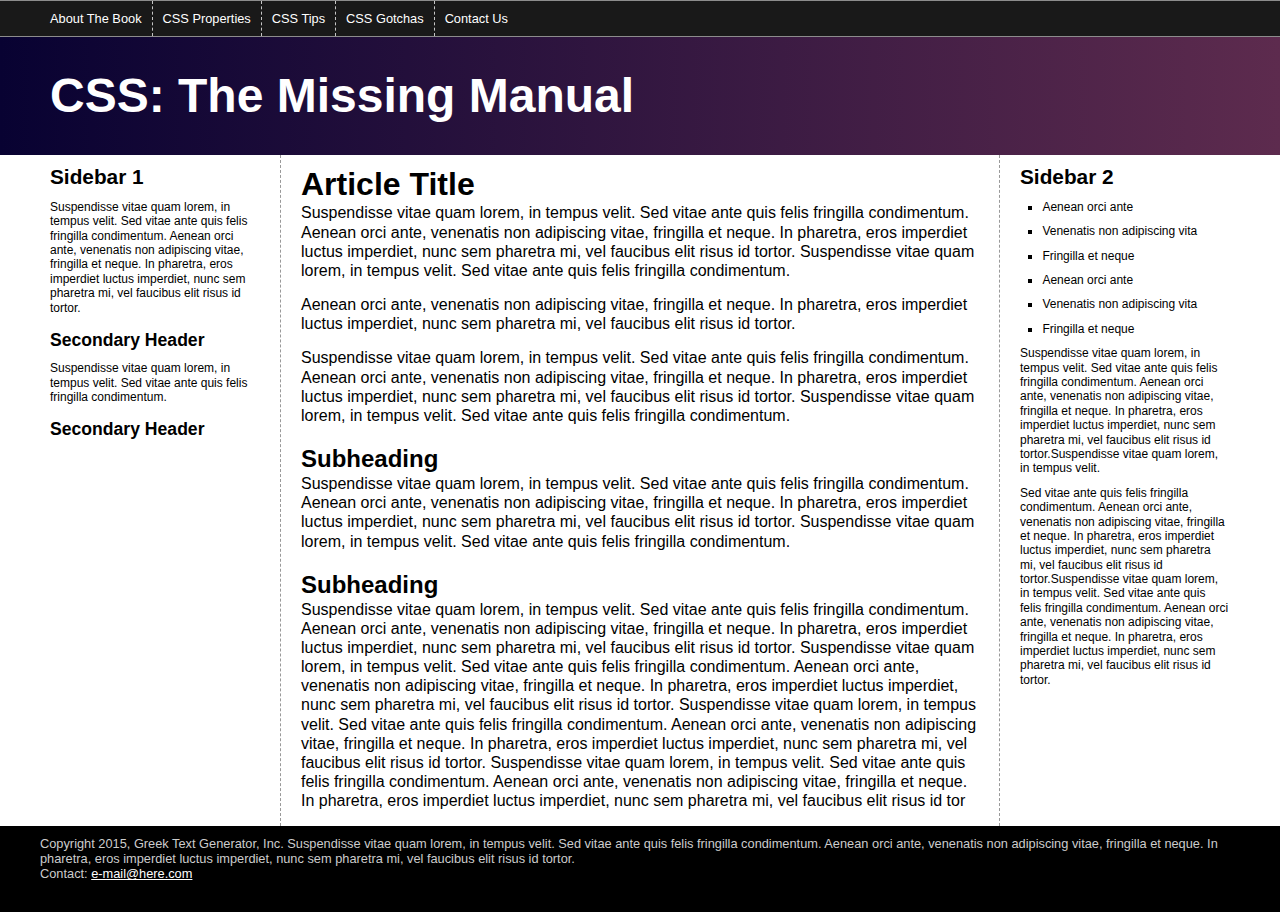
<file: Chapter 13 - Building Float-Based Layouts/index.html>
<!doctype html>
<html>
<head>
<meta charset="UTF-8">
<title>CSS: The Missing Manual</title>
<link href="styles.css" rel="stylesheet">
</head>
<body>
<div class="pageWrapper">
<header>
<nav class="clear">
<ul>
<li><a href="#">About The Book</a></li>
<li><a href="#">CSS Properties</a></li>
<li><a href="#">CSS Tips</a></li>
<li><a href="#">CSS Gotchas</a></li>
<li><a href="#">Contact Us</a></li>
</ul>
</nav>
<h1>CSS: The Missing Manual</h1>
</header>
<!-- first sidebar goes here -->
<div class="contenWrapper">
<aside class="sidebar1">
  <h2>Sidebar 1</h2>
  <p>Suspendisse vitae quam lorem, in tempus velit. Sed vitae ante quis felis fringilla condimentum. Aenean orci ante, venenatis non adipiscing vitae, fringilla et neque. In pharetra, eros imperdiet luctus imperdiet, nunc sem pharetra mi, vel faucibus elit risus id tortor.  </p>
  <h3>Secondary Header</h3>
  <p>Suspendisse vitae quam lorem, in tempus velit. Sed vitae ante quis felis fringilla condimentum.  </p>
  <h3>Secondary Header</h3>
</aside>

<!-- main content goes here -->
<article class="main">

  <h2>Article Title</h2>
  <p>Suspendisse vitae quam lorem, in tempus velit. Sed vitae ante quis felis fringilla condimentum. Aenean orci ante, venenatis non adipiscing vitae, fringilla et neque. In pharetra, eros imperdiet luctus imperdiet, nunc sem pharetra mi, vel faucibus elit risus id tortor. Suspendisse vitae quam lorem, in tempus velit. Sed vitae ante quis felis fringilla condimentum.</p>
  <p>Aenean orci ante, venenatis non adipiscing vitae, fringilla et neque. In pharetra, eros imperdiet luctus imperdiet, nunc sem pharetra mi, vel faucibus elit risus id tortor. </p>
  <p>Suspendisse vitae quam lorem, in tempus velit. Sed vitae ante quis felis fringilla condimentum. Aenean orci ante, venenatis non adipiscing vitae, fringilla et neque. In pharetra, eros imperdiet luctus imperdiet, nunc sem pharetra mi, vel faucibus elit risus id tortor. Suspendisse vitae quam lorem, in tempus velit. Sed vitae ante quis felis fringilla condimentum. </p>
  <h3>Subheading</h3>
  <p>Suspendisse vitae quam lorem, in tempus velit. Sed vitae ante quis felis fringilla condimentum. Aenean orci ante, venenatis non adipiscing vitae, fringilla et neque. In pharetra, eros imperdiet luctus imperdiet, nunc sem pharetra mi, vel faucibus elit risus id tortor. Suspendisse vitae quam lorem, in tempus velit. Sed vitae ante quis felis fringilla condimentum. </p>
  <h3>Subheading</h3>
  <p>Suspendisse vitae quam lorem, in tempus velit. Sed vitae ante quis felis fringilla condimentum. Aenean orci ante, venenatis non adipiscing vitae, fringilla et neque. In pharetra, eros imperdiet luctus imperdiet, nunc sem pharetra mi, vel faucibus elit risus id tortor. Suspendisse vitae quam lorem, in tempus velit. Sed vitae ante quis felis fringilla condimentum. Aenean orci ante, venenatis non adipiscing vitae, fringilla et neque. In pharetra, eros imperdiet luctus imperdiet, nunc sem pharetra mi, vel faucibus elit risus id tortor. Suspendisse vitae quam lorem, in tempus velit. Sed vitae ante quis felis fringilla condimentum. Aenean orci ante, venenatis non adipiscing vitae, fringilla et neque. In pharetra, eros imperdiet luctus imperdiet, nunc sem pharetra mi, vel faucibus elit risus id tortor. Suspendisse vitae quam lorem, in tempus velit. Sed vitae ante quis felis fringilla condimentum. Aenean orci ante, venenatis non adipiscing vitae, fringilla et neque. In pharetra, eros imperdiet luctus imperdiet, nunc sem pharetra mi, vel faucibus elit risus id tor</p> 
</article>
<!-- second sidebar goes here -->
<aside class="sidebar2">

  <h2>Sidebar 2 </h2>
  <ul>
    <li>Aenean orci ante</li>
    <li>Venenatis non adipiscing vita</li>
    <li> Fringilla et neque</li>
    <li>Aenean orci ante</li>
    <li>Venenatis non adipiscing vita</li>
    <li> Fringilla et neque</li>
  </ul>
  <p>Suspendisse vitae quam lorem, in tempus velit. Sed vitae ante quis felis fringilla condimentum. Aenean orci ante, venenatis non adipiscing vitae, fringilla et neque. In pharetra, eros imperdiet luctus imperdiet, nunc sem pharetra mi, vel faucibus elit risus id tortor.Suspendisse vitae quam lorem, in tempus velit. </p>
  <p>Sed vitae ante quis felis fringilla condimentum. Aenean orci ante, venenatis non adipiscing vitae, fringilla et neque. In pharetra, eros imperdiet luctus imperdiet, nunc sem pharetra mi, vel faucibus elit risus id tortor.Suspendisse vitae quam lorem, in tempus velit. Sed vitae ante quis felis fringilla condimentum. Aenean orci ante, venenatis non adipiscing vitae, fringilla et neque. In pharetra, eros imperdiet luctus imperdiet, nunc sem pharetra mi, vel faucibus elit risus id tortor.</p>
</aside>
</div>
<footer>
<p>Copyright 2015, Greek Text Generator, Inc.
Suspendisse vitae quam lorem, in tempus velit. Sed vitae ante quis felis fringilla condimentum. Aenean orci ante, venenatis non adipiscing vitae, fringilla et neque. In pharetra, eros imperdiet luctus imperdiet, nunc sem pharetra mi, vel faucibus elit risus id tortor.</p>
<p>Contact: <a href="mailto:nobody@nowhere.com">e-mail@here.com</a></p>
</footer>
</div>
</body>
</html>
</file>
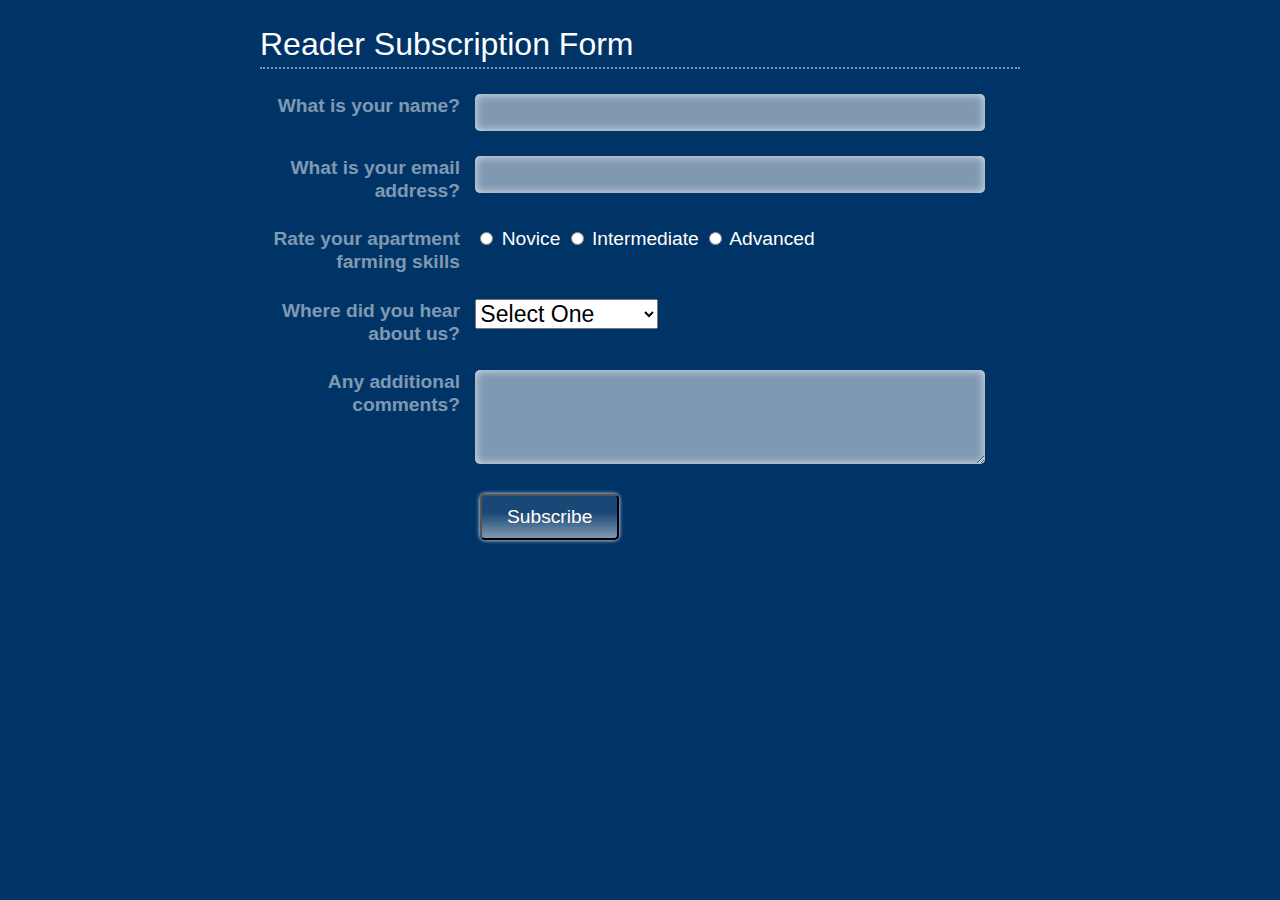
<file: Formatting Tables and Forms/form/form.html>
<!doctype html>
<html>
<head>
<meta charset="ISO-8859-1">
<title>Subscribe to CosmoFarmer.com</title>
<link href="global.css" rel="stylesheet">
<style>

</style>
</head>
<body>
<h1>Reader Subscription Form</h1>
<form class="subform"  method="post" action="submit.html">
	<p>
		<label for="name" class="label">What is your name?</label>
		<input type="text" name="name" id="name">
	</p>
	<p>
		<label for="email" class="label">What is your email address?</label>
		<input type="text" name="email" id="email">
	</p>
	<p><span class="label">Rate your apartment farming skills</span>
		<label>
			<input name="skill" type="radio" value="novice">
			Novice</label>
		<label>
			<input name="skill" type="radio" value="intermediate">
			Intermediate</label>
		<label>
			<input name="skill" type="radio" value="advanced">
			Advanced</label>
	</p>
	<p>
		<label for="refer" class="label">Where did you hear about us? </label>
		<select name="refer" id="refer">
			<option value="null">Select One</option>
			<option value="1">Friend</option>
			<option value="2">Herban Jungle</option>
			<option value="3">Compost Today</option>
			<option value="4">Vanity Fair</option>
		</select>
	</p>
	<p>
		<label for="comments" class="label">Any additional comments? </label>
		<textarea name="comments" cols="35" rows="4" id="comments"></textarea>
	</p>
	<p>
		<input type="submit" value="Subscribe">
	</p>
</form>
</body>
</html>
</file>
<file: Chapter 13 - Building Float-Based Layouts/styles.css>
/* reset browser styles */
/*避免浮动元素下坠，也可以把padding和border属性的值算在width属性的值里面*/
* {
	box-sizing: border-box;
	}
html, body, div, span, object, iframe, h1, h2, h3, h4, h5, h6, p, blockquote, pre, a, abbr, acronym, address, big, cite, code, del, dfn, em, img, ins, kbd, q, s, samp,small, strike, strong, sub, sup, tt, var, b, u, i, center, dl, dt, dd, ol, ul, li, fieldset, form, label, legend,
table, caption, tbody, tfoot, thead, tr, th, td, article, aside, canvas, details, embed, 
figure, figcaption, footer, header, hgroup, menu, nav, output, ruby, section, summary,
time, mark, audio, video {
	margin: 0;
	padding: 0;
	border: 0;
	font-size: 100%;
	vertical-align: baseline;
}
article, aside, details, figcaption, figure, footer, header, hgroup, menu, nav, section {
	display: block;
}
body {
	line-height: 1.2;
}
ol { 
	padding-left: 1.4em;
	list-style: decimal;
}
ul {
	padding-left: 1.4em;
	list-style: square;
}
table {
	border-collapse: collapse;
	border-spacing: 0;
} 
/* end reset browser styles */
/*防止元素下坠*/
.clear:after {
  content: " ";
  display: table;
  clear: both;
}

.clear {
	zoom: 1;	
}

body {
	font-family: 'Helvetica Neue', Helvetica, Arial, sans-serif;	
}


header {
	background-color:rgb(93,43,78); 
	background-image: -webkit-linear-gradient(right, rgb(93,43,78), rgb(8,2,50));
	padding-bottom: 30px;
}

header h1 {
	font-size: 3em;	
	color: white;
	font-weight: bold;
	padding-top: 30px;
	clear: both;
	padding-left: 10px;
}

nav {
	background-color: rgb(25,25,25);
	border: 1px solid rgba(255,255,255,.5);	
	border-left: none;
	border-right: none;
}
nav ul {
	padding: 0;
	margin: 0;	
}
nav li {
	float: left;
	padding: 0;
	margin: 0;
	list-style: none;	
}
nav a {
	float: left;
	font-size: .8em;	
	color: white;
	font-weight: normal;
	text-decoration: none;
	padding: 10px;
	border-right: 1px dashed rgba(255,255,255,.75);
	-webkit-transition: all .5s;
	-moz-transition: all .5s;
	-o-transition: all .5s;
	transition: all .5s;
}
nav li:last-of-type a {
	border-right: none;	
}
nav a:hover {
	background-color: rgb(93,43,78);
}
aside h2 {
	font-size: 1.3em;
	margin-top: 10px;	
}
aside h3 {
	font-size: 1.1em;
	margin-top: 15px;
}
aside p, aside li {
	font-size: .75em;
	margin-top: 10px;	
}
.main h2 {
	font-size: 2em;
	margin-top: 10px;	
}
.main h3 {
	font-size: 1.5em;
	margin-top: 20px;	
}
.main p {
	margin-bottom: 15px;	
}
footer {
	margin-top: 15px;
	font-size: .8em;	
	padding: 10px 10px 30px 10px;
	background-color: black;
	color: rgb(204,204,204);
}
footer a {
	color: white;	
}
/* add tutorial styles below here */
.sidebar1 {
	float: left;/*设置浮动后上浮于页面，因此与相邻的非浮动标签间不存在margin，所以要防止下坠*/
	width: 20%;
	padding: 0 20px 0 10px;
}
.main {
	float: left;
	/*margin-left: 22%;*//*是相对于body标签*/
	width: 60%;
	padding: 0 20px 0 20px;
	border-left: dashed 1px rgb(153,153,153);
	border-right: dashed 1px rgb(153,153,153);
}
.sidebar2 {
	float: right;
	width: 20%;
	padding: 0 10px 0 20px;
}
footer {
	clear: both;
}
/*添加内部元素，避免浮动元素下坠*/
/*
.innerColumn {
	padding: 0 20px 0 10px;
}
*/
/*
.pageWrapper {
	max-width: 1200px;
	margin: 0 auto;
	
}
*/
nav ul, header h1, footer p, .contenWrapper {
	max-width: 1200px;
	margin: 0 auto;
}
</file>
<file: Formatting Tables and Forms/form/global.css>
/* reset browser styles */
html, body, div, span, object, iframe, h1, h2, h3, h4, h5, h6, p, blockquote, pre, a, abbr, acronym, address, big, cite, code, del, dfn, em, img, ins, kbd, q, s, samp,small, strike, strong, sub, sup, tt, var, b, u, i, center, dl, dt, dd, ol, ul, li, fieldset, form, label, legend,
table, caption, tbody, tfoot, thead, tr, th, td, article, aside, canvas, details, embed, 
figure, figcaption, footer, header, hgroup, menu, nav, output, ruby, section, summary,
time, mark, audio, video {
	margin: 0;
	padding: 0;
	font-size: 100%;
	vertical-align: baseline;
}
article, aside, details, figcaption, figure, footer, header, hgroup, menu, nav, section {
	display: block;
}
body {
	line-height: 1.2;
}
ol { 
	padding-left: 1.4em;
	list-style: decimal;
}
ul {
	padding-left: 1.4em;
	list-style: square;
}

/* end reset browser styles */

body {
	width: 760px;
	margin: 0 auto;	
	background-color: rgb(0,51,102);
	color: rgb(255,255,255);
}

h1 {
	font-size: 2em;
	font-family: Tahoma, Geneva, sans-serif;
	font-weight: normal;
	border-bottom: dotted 2px rgba(255,255,255,.5);
	padding-bottom: 4px;	
	margin: 25px 0;
}

p {
	margin-bottom: 25px;	
}
.subform {
	font-size: 1.2em;
	color: white;
	font-family: Tahoma, Geneva, sans-serif;
}
.subform .label {
	display: inline-block;
	width: 200px;
	vertical-align: top;
	text-align: right;
	margin-right: 10px;
	font-weight: bold;
	color: rgba(255,255,255,.5);
}
.subform input[type="submit"] {
	margin-left: 220px;
	padding: 10px 25px;
	font-size: 1em;
	color: white;
	background: rgb(0,102,153);
	/*白色背景不透明度从10%过渡到到50%*/
	background: linear-gradient(to bottom, rgba(255,255,255,.1) 40%, rgba(255,255,255,.5));
	border-radius: 5px;
	box-shadow: 0 0 4px white;
	transform: scale(1);
}
.subform input[type="submit"]:hover {
	box-shadow: 2px 2px 4px white;
	transform: scale(1.1);
}
.subform select {
	font-size: 1.2em;
}
.subform input[type="text"], .subform textarea {
	border-radius: 5px;
	border: none;
	background-color: rgba(255,255,255,.5);
	color: rgba(255,255,255,1);
	font-size: 1.2em;
	box-shadow: inset 0 0 10px rgba(255,255,255,.75);
	width: 500px;
	padding: 5px;
}
.subform input[type="text"]:focus, .subform textarea:focus {
	background-color: white;
	color: black;
}
</file>
